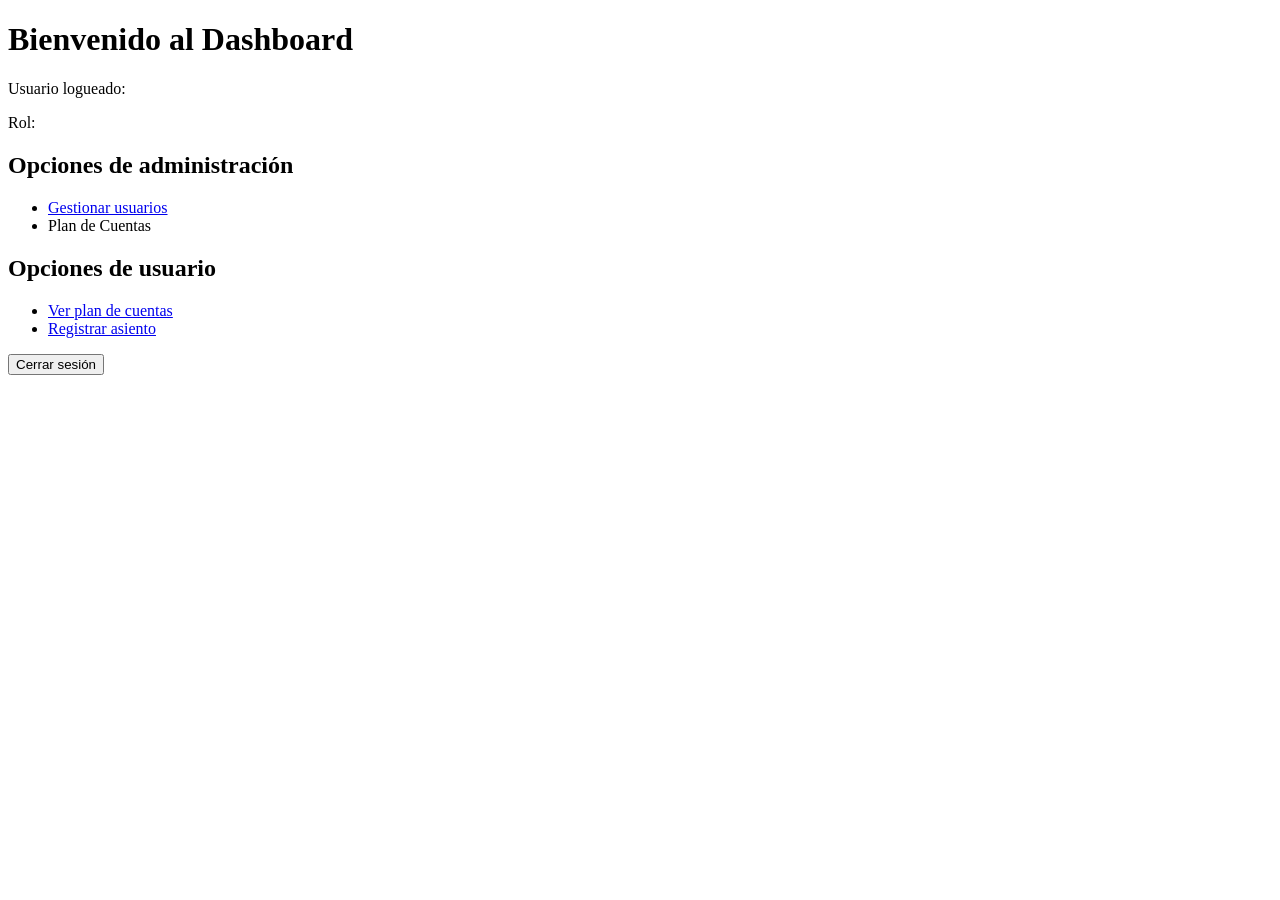
<file: src/main/resources/templates/dashboard.html>
<!DOCTYPE html>
<html lang="es" xmlns:th="http://www.thymeleaf.org">
<head>
    <meta charset="UTF-8">
    <title>Dashboard</title>
</head>
<body>
    <h1>Bienvenido al Dashboard</h1>
    <p>Usuario logueado: <span th:text="${session.usuarioLogueado.nombre}"></span></p>
    <p>Rol: <span th:text="${session.usuarioLogueado.rol}"></span></p>

    <!-- Visible solo para ADMIN -->
    <div th:if="${usuario.rol.name() == 'ADMIN'}">
        <h2>Opciones de administración</h2>
        <ul>
            <li><a href="#">Gestionar usuarios</a></li>
            <li><a th:href="@{/plan-cuentas}">Plan de Cuentas</a></li>
        </ul>
    </div>

    <!-- Visible solo para USUARIO -->
    <div th:if="${usuario.rol.name() == 'USUARIO'}">
        <h2>Opciones de usuario</h2>
        <ul>
            <li><a href="#">Ver plan de cuentas</a></li>
            <li><a href="#">Registrar asiento</a></li>
        </ul>
    </div>

    <!-- Botón de cerrar sesión -->
    <form action="/logout" method="post">
        <button type="submit">Cerrar sesión</button>
    </form>

</body>
</html>
</file>
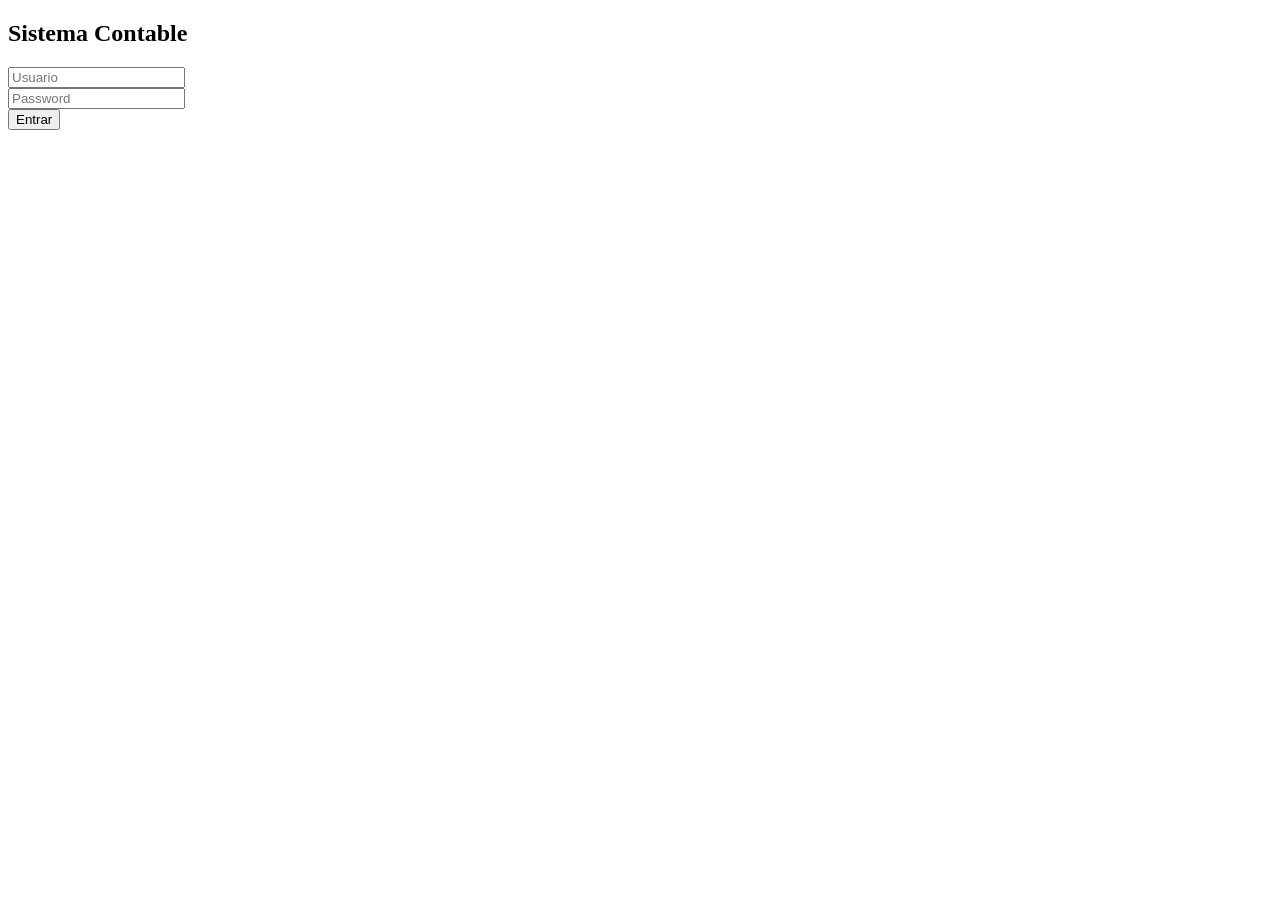
<file: src/main/resources/templates/login.html>
<!DOCTYPE html>
<html lang="es">
<head>
    <meta charset="UTF-8">
    <meta name="viewport" content="width=device-width, initial-scale=1.0">
    <title>Sistema Contable - Login</title>
    <!-- CSS estático -->
    <link rel="stylesheet" th:href="@{/style.css}">
    <!-- Font Awesome para íconos -->
    <link rel="stylesheet" href="https://cdnjs.cloudflare.com/ajax/libs/font-awesome/6.4.2/css/all.min.css">
</head>
<body>
<div th:if="${error}" style="color:red; margin-bottom: 15px;">
    <p th:text="${error}"></p>
</div>

<div class="login-container">
    <h2>Sistema Contable</h2>
    <!-- Formulario sin action ni method -->
    <form method="post" th:action="@{/login}">
        <div class="input-group user-input">
            <input type="text" id="usuario" name="usuario" placeholder="Usuario" required>
        </div>
        <div class="input-group password-input">
            <input type="password" id="password" name="password" placeholder="Password" required>
        </div>
        <button type="submit" class="btn-login">Entrar</button>
    </form>

</div>

<!-- JS de login -->
<script th:src="@{/login.js}"></script>
</body>
</html>
</file>
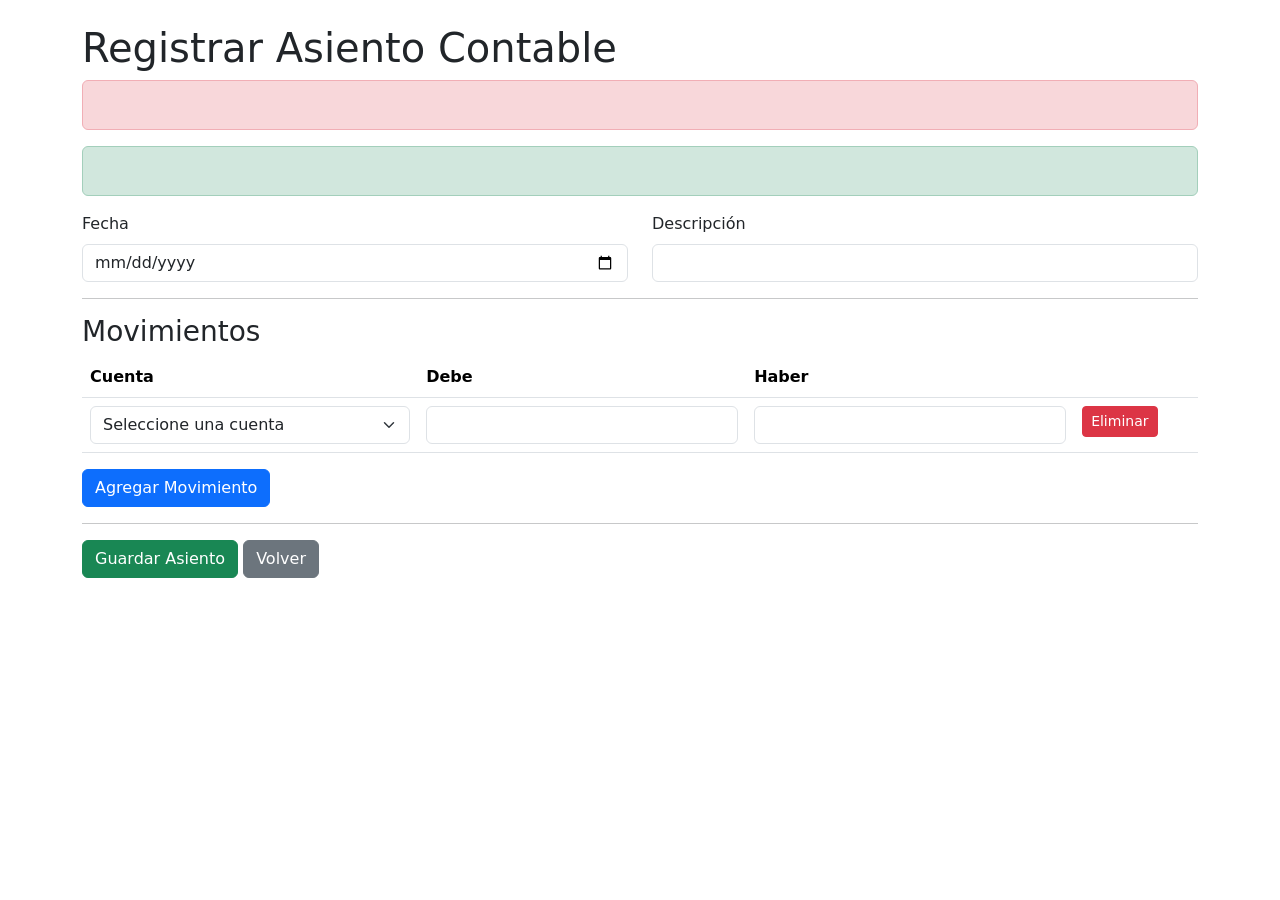
<file: SA2Gemini/src/main/resources/templates/asiento-form.html>
<!DOCTYPE html>
<html xmlns:th="http://www.thymeleaf.org">
<head>
    <title>Registrar Asiento</title>
    <link href="https://cdn.jsdelivr.net/npm/bootstrap@5.3.0/dist/css/bootstrap.min.css" rel="stylesheet">
</head>
<body>
<div th:replace="~{fragments/navbar :: navbarFragment}"></div>

<div class="container mt-4">
    <h1>Registrar Asiento Contable</h1>

    <div th:if="${error}" class="alert alert-danger" role="alert">
        <p th:text="${error}"></p>
    </div>
    <div th:if="${success}" class="alert alert-success" role="alert">
        <p th:text="${success}"></p>
    </div>

    <form th:action="@{/asientos}" th:object="${asiento}" method="post">
        <div class="row mb-3">
            <div class="col-md-6">
                <label for="fecha" class="form-label">Fecha</label>
                <input type="date" class="form-control" id="fecha" th:field="*{fecha}" required>
            </div>
            <div class="col-md-6">
                <label for="descripcion" class="form-label">Descripción</label>
                <input type="text" class="form-control" id="descripcion" th:field="*{descripcion}" required>
            </div>
        </div>

        <hr>

        <h3>Movimientos</h3>
        <table class="table" id="movimientos-table">
            <thead>
            <tr>
                <th>Cuenta</th>
                <th>Debe</th>
                <th>Haber</th>
                <th></th>
            </tr>
            </thead>
            <tbody>
            <!-- Initial row -->
            <tr>
                <td>
                    <select class="form-select" name="movimientos[0].cuenta.id" required>
                        <option value="">Seleccione una cuenta</option>
                        <option th:each="cuenta : ${cuentas}" th:value="${cuenta.id}" th:text="${cuenta.nombre}"></option>
                    </select>
                </td>
                <td><input type="number" step="0.01" class="form-control" name="movimientos[0].debe" oninput="handleDebeHaberInput(event)"></td>
                <td><input type="number" step="0.01" class="form-control" name="movimientos[0].haber" oninput="handleDebeHaberInput(event)"></td>
                <td><button type="button" class="btn btn-danger btn-sm" onclick="removeRow(this)">Eliminar</button></td>
            </tr>
            </tbody>
        </table>

        <button type="button" class="btn btn-primary" onclick="addRow()">Agregar Movimiento</button>
        <hr>

        <button type="submit" class="btn btn-success">Guardar Asiento</button>
        <button type="button" class="btn btn-secondary" onclick="history.back()">Volver</button>
    </form>
</div>

<script th:inline="javascript">
    let rowIndex = 1;

    const activeCuentasJson = JSON.parse([[${cuentasJson}]]); // Store accounts data from Thymeleaf in a JS variable

    function handleDebeHaberInput(event) {
        console.log('handleDebeHaberInput called');
        const changedInput = event.target;
        const row = changedInput.closest('tr');
        console.log('Row:', row);

        const debeInput = row.querySelector('input[name$=".debe"]');
        const haberInput = row.querySelector('input[name$=".haber"]');
        console.log('Debe Input:', debeInput, 'Haber Input:', haberInput);

        if (changedInput === debeInput) {
            if (debeInput.value !== '') {
                haberInput.value = '0'; // Set to 0 instead of empty
            } else {
                haberInput.value = ''; // If debe is cleared, clear haber too
            }
        } else if (changedInput === haberInput) {
            if (haberInput.value !== '') {
                debeInput.value = '0'; // Set to 0 instead of empty
            } else {
                debeInput.value = ''; // If haber is cleared, clear debe too
            }
        }
    }

    function addRow() {
        console.log("addRow function called."); // Diagnostic
        console.log("activeCuentasJson content:", activeCuentasJson); // Diagnostic

        const tableBody = document.getElementById('movimientos-table').getElementsByTagName('tbody')[0];
        const newRow = tableBody.insertRow();

        let optionsHtml = '<option value="">Seleccione una cuenta</option>'; // Add default option
        activeCuentasJson.forEach(function(cuenta) {
            optionsHtml += `<option value="${cuenta.id}">${cuenta.nombre}</option>`;
        });

        newRow.innerHTML = `
            <td>
                <select class="form-select" name="movimientos[${rowIndex}].cuenta.id" required>
                    ${optionsHtml}
                </select>
            </td>
            <td><input type="number" step="0.01" class="form-control" name="movimientos[${rowIndex}].debe" oninput="handleDebeHaberInput(event)"></td>
            <td><input type="number" step="0.01" class="form-control" name="movimientos[${rowIndex}].haber" oninput="handleDebeHaberInput(event)"></td>
            <td><button type="button" class="btn btn-danger btn-sm" onclick="removeRow(this)">Eliminar</button></td>
        `;

        rowIndex++;
    }

    function removeRow(button) {
        const row = button.parentNode.parentNode;
        if (document.getElementById('movimientos-table').getElementsByTagName('tbody')[0].rows.length > 1) {
            row.parentNode.removeChild(row);
        }
    }
</script>

<script src="https://cdn.jsdelivr.net/npm/bootstrap@5.3.0/dist/js/bootstrap.bundle.min.js"></script>

</body>
</html>
</file>
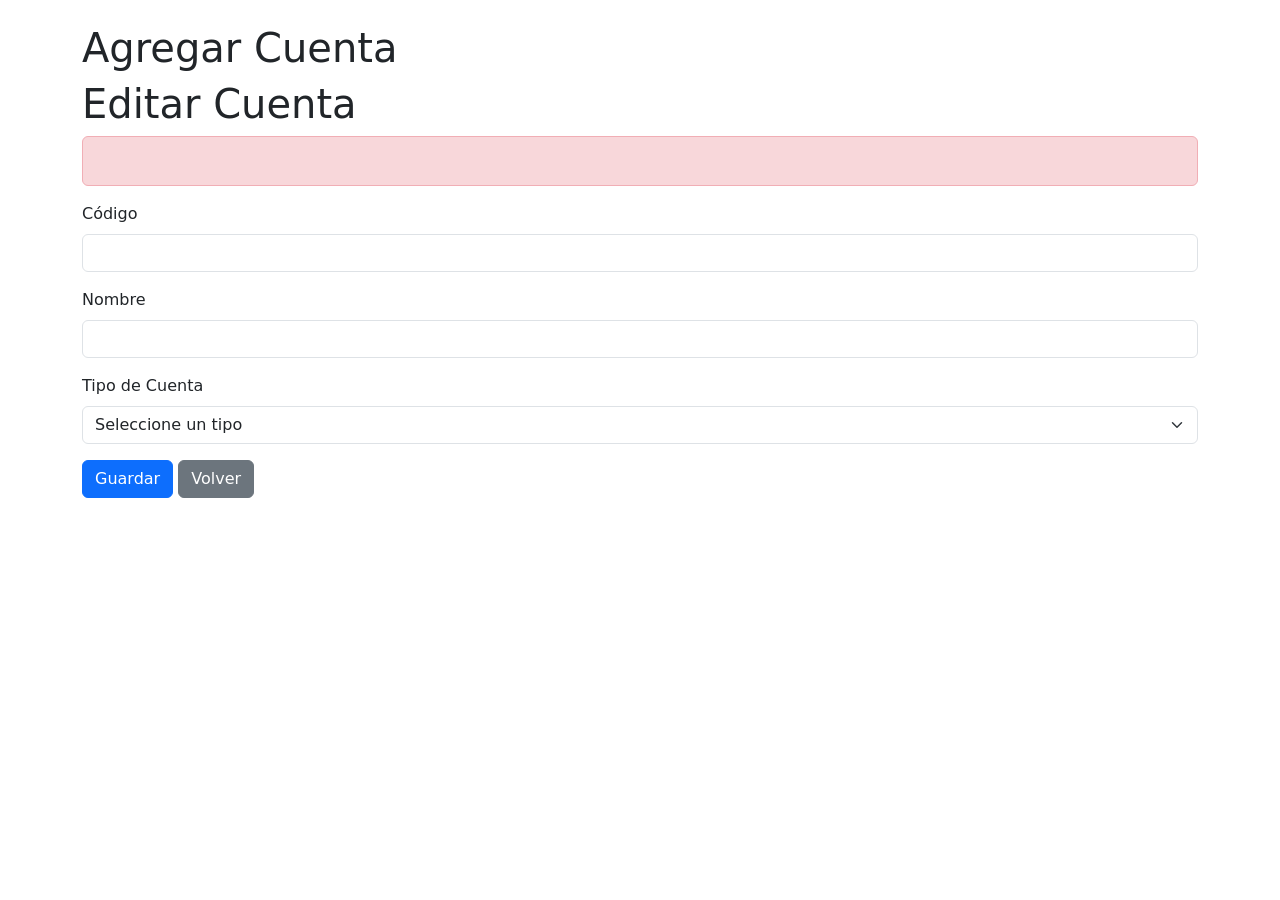
<file: SA2Gemini/src/main/resources/templates/cuenta-form.html>
<!DOCTYPE html>
<html xmlns:th="http://www.thymeleaf.org">
<head>
    <title>Formulario de Cuenta</title>
    <link href="https://cdn.jsdelivr.net/npm/bootstrap@5.3.0/dist/css/bootstrap.min.css" rel="stylesheet">
</head>
<body>
<div th:replace="~{fragments/navbar :: navbarFragment}"></div>

<div class="container mt-4">
    <h1 th:if="${cuenta.id == null}">Agregar Cuenta</h1>
    <h1 th:if="${cuenta.id != null}">Editar Cuenta</h1>

    <div th:if="${error}" class="alert alert-danger" role="alert">
        <p th:text="${error}"></p>
    </div>

    <form th:action="${cuenta.id == null} ? @{/admin/cuentas} : @{/admin/cuentas/editar/{id}(id=${cuenta.id})}" th:object="${cuenta}" method="post">
        <div class="mb-3">
            <label for="codigo" class="form-label">Código</label>
            <input type="text" class="form-control" id="codigo" th:field="*{codigo}" required>
        </div>
        <div class="mb-3">
            <label for="nombre" class="form-label">Nombre</label>
            <input type="text" class="form-control" id="nombre" th:field="*{nombre}" required>
        </div>
        <div class="mb-3">
            <label for="tipoCuenta" class="form-label">Tipo de Cuenta</label>
            <select class="form-select" id="tipoCuenta" th:field="*{tipoCuenta}" required>
                <option value="">Seleccione un tipo</option>
                <option th:each="tipo : ${tiposCuenta}" th:value="${tipo}" th:text="${tipo}"></option>
            </select>
        </div>
        <button type="submit" class="btn btn-primary">Guardar</button>
        <button type="button" class="btn btn-secondary" onclick="history.back()">Volver</button>
    </form>
</div>

<script src="https://cdn.jsdelivr.net/npm/bootstrap@5.3.0/dist/js/bootstrap.bundle.min.js"></script>
</body>
</html>
</file>
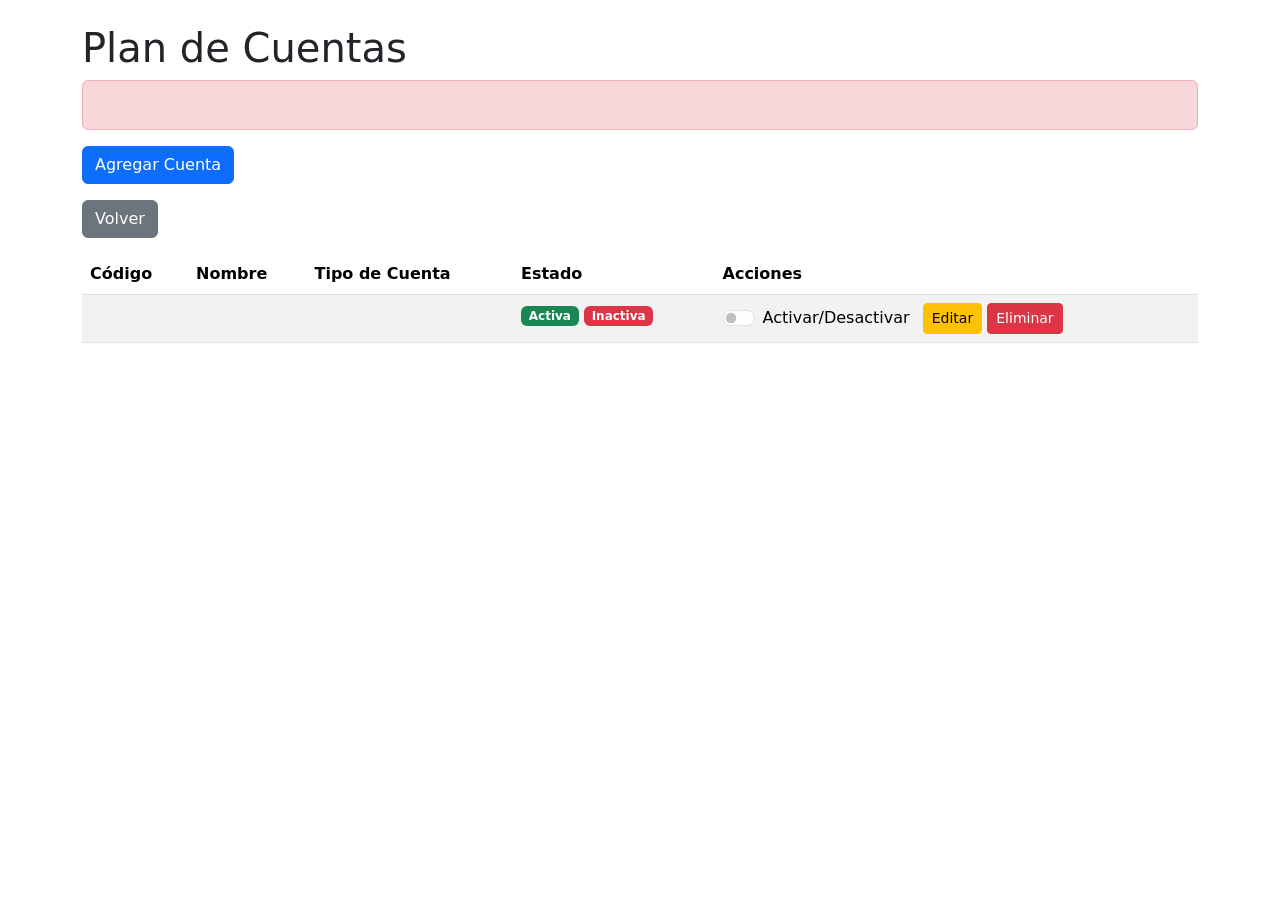
<file: SA2Gemini/src/main/resources/templates/cuentas.html>
<!DOCTYPE html>
<html xmlns:th="http://www.thymeleaf.org" xmlns:sec="http://www.thymeleaf.org/extras/spring-security">
<head>
    <title>Plan de Cuentas</title>
    <link href="https://cdn.jsdelivr.net/npm/bootstrap@5.3.0/dist/css/bootstrap.min.css" rel="stylesheet">
</head>
<body>
<div th:replace="~{fragments/navbar :: navbarFragment}"></div>

<div class="container mt-4">
    <h1>Plan de Cuentas</h1>

    <div th:if="${error}" class="alert alert-danger" role="alert">
        <p th:text="${error}"></p>
    </div>

    <div sec:authorize="hasRole('ADMIN')" class="mb-3">
        <a th:href="@{/admin/cuentas/nuevo}" class="btn btn-primary">Agregar Cuenta</a>
    </div>
    <div class="mb-3">
        <button type="button" class="btn btn-secondary" onclick="history.back()">Volver</button>
    </div>

    <table class="table table-striped">
        <thead>
        <tr>
            <th>Código</th>
            <th>Nombre</th>
            <th>Tipo de Cuenta</th>
            <th>Estado</th>
            <th sec:authorize="hasRole('ADMIN')">Acciones</th>
        </tr>
        </thead>
        <tbody>
        <tr th:each="cuenta : ${cuentas}">
            <td th:text="${cuenta.codigo}"></td>
            <td th:text="${cuenta.nombre}"></td>
            <td th:text="${cuenta.tipoCuenta}"></td>
            <td>
                <span th:if="${cuenta.activo}" class="badge bg-success">Activa</span>
                <span th:unless="${cuenta.activo}" class="badge bg-danger">Inactiva</span>
            </td>
            <td sec:authorize="hasRole('ADMIN')">
                <div class="form-check form-switch d-inline-block me-2">
                    <input class="form-check-input" type="checkbox" role="switch" th:id="${'activoSwitch' + cuenta.id}"
                           th:checked="${cuenta.activo}"
                           onchange="document.getElementById('toggleForm' + this.id).submit()">
                    <label class="form-check-label" th:for="${'activoSwitch' + cuenta.id}">Activar/Desactivar</label>
                </div>
                <form th:id="${'toggleFormactivoSwitch' + cuenta.id}" th:action="@{/admin/cuentas/toggleActivo/{id}(id=${cuenta.id})}" method="post" style="display: none;"></form>

                <a th:href="@{/admin/cuentas/editar/{id}(id=${cuenta.id})}" class="btn btn-sm btn-warning">Editar</a>
                <a th:href="@{/admin/cuentas/eliminar/{id}(id=${cuenta.id})}" class="btn btn-sm btn-danger">Eliminar</a>
            </td>
        </tr>
        </tbody>
    </table>
</div>

<script src="https://cdn.jsdelivr.net/npm/bootstrap@5.3.0/dist/js/bootstrap.bundle.min.js"></script>
</body>
</html>
</file>
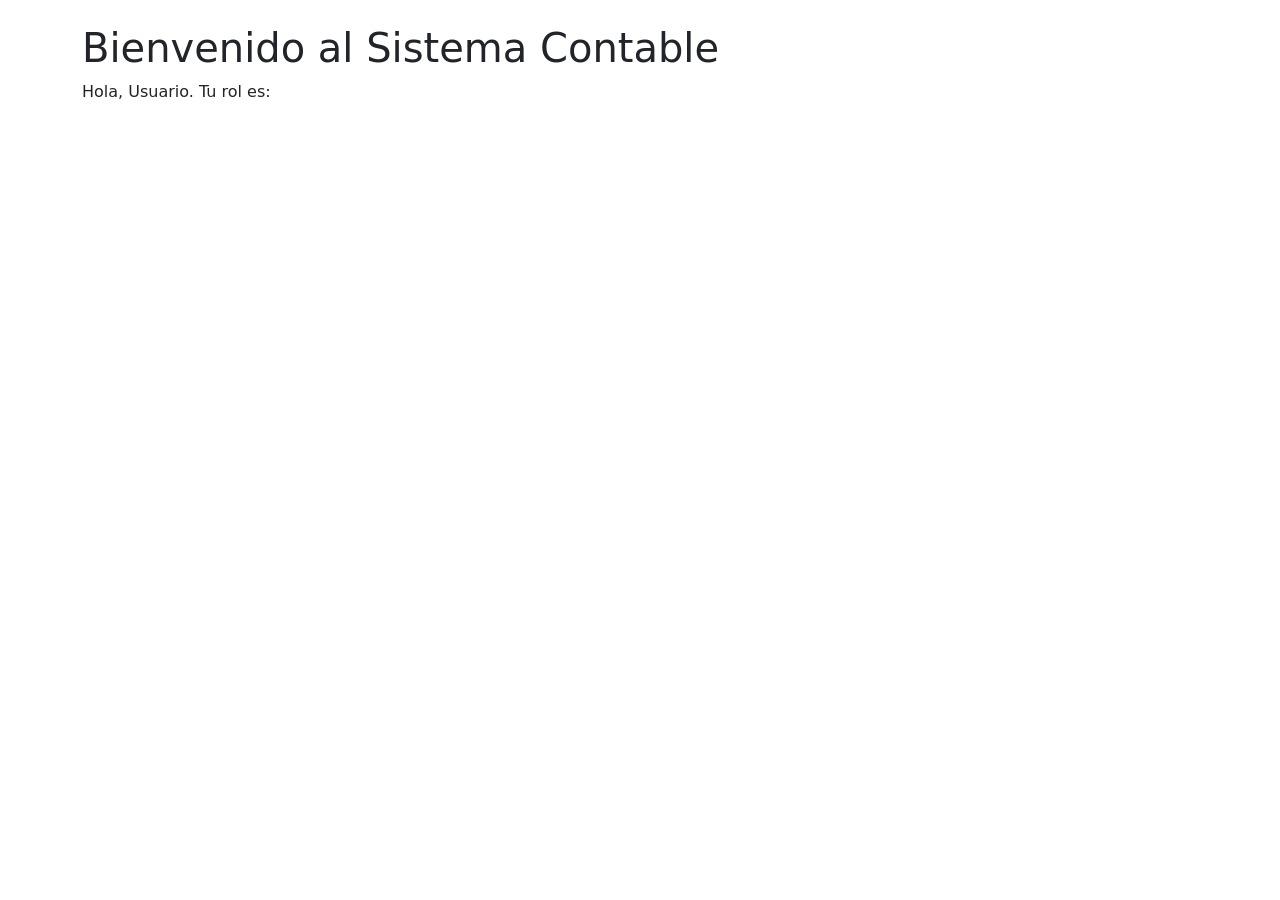
<file: SA2Gemini/src/main/resources/templates/home.html>
<!DOCTYPE html>
<html xmlns:th="http://www.thymeleaf.org" xmlns:sec="http://www.thymeleaf.org/extras/spring-security">
<head>
    <title>Home</title>
    <link href="https://cdn.jsdelivr.net/npm/bootstrap@5.3.0/dist/css/bootstrap.min.css" rel="stylesheet">
</head>
<body>
<div th:replace="~{fragments/navbar :: navbarFragment}"></div>
<div class="container mt-4">
    <h1>Bienvenido al Sistema Contable</h1>
    <p>Hola, <span sec:authentication="name">Usuario</span>. Tu rol es:
        <span th:with="role=${#authentication.principal.authorities.?[#this.authority.startsWith('ROLE_')].![#this.authority.substring(5)]?.get(0)}">
            <span th:text="${#strings.capitalize(role)}"></span>
        </span>
    </p>
</div>
<script src="https://cdn.jsdelivr.net/npm/bootstrap@5.3.0/dist/js/bootstrap.bundle.min.js"></script>
</body>
</html>
</file>
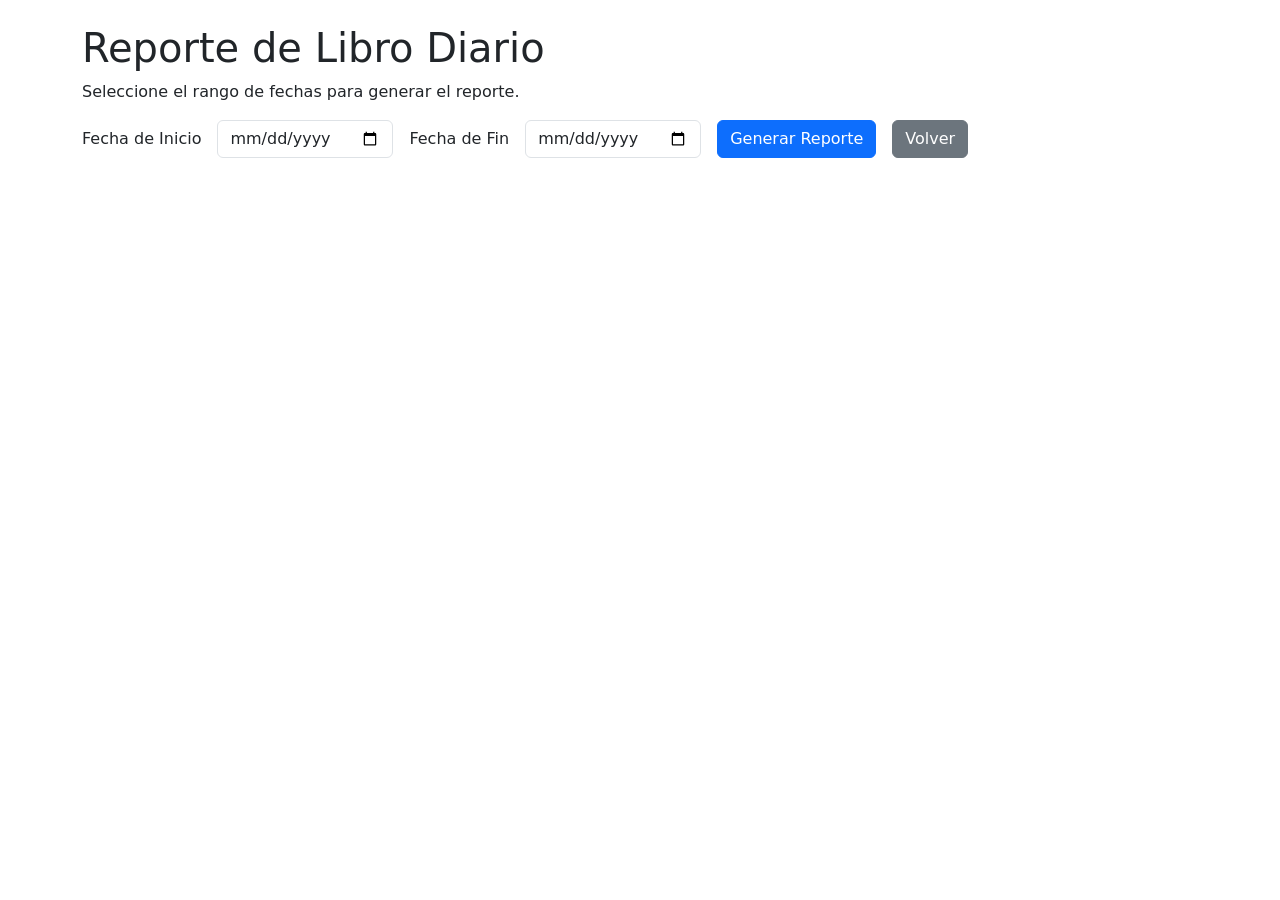
<file: SA2Gemini/src/main/resources/templates/libro-diario-form.html>
<!DOCTYPE html>
<html xmlns:th="http://www.thymeleaf.org">
<head>
    <title>Reporte - Libro Diario</title>
    <link href="https://cdn.jsdelivr.net/npm/bootstrap@5.3.0/dist/css/bootstrap.min.css" rel="stylesheet">
</head>
<body>
<div th:replace="~{fragments/navbar :: navbarFragment}"></div>

<div class="container mt-4">
    <h1>Reporte de Libro Diario</h1>
    <p>Seleccione el rango de fechas para generar el reporte.</p>

    <form th:action="@{/reportes/libro-diario}" method="post">
        <div class="row g-3 align-items-center">
            <div class="col-auto">
                <label for="startDate" class="col-form-label">Fecha de Inicio</label>
            </div>
            <div class="col-auto">
                <input type="date" id="startDate" name="startDate" class="form-control" required>
            </div>
            <div class="col-auto">
                <label for="endDate" class="col-form-label">Fecha de Fin</label>
            </div>
            <div class="col-auto">
                <input type="date" id="endDate" name="endDate" class="form-control" required>
            </div>
            <div class="col-auto">
                <button type="submit" class="btn btn-primary">Generar Reporte</button>
            </div>
            <div class="col-auto">
                <button type="button" class="btn btn-secondary" onclick="history.back()">Volver</button>
            </div>
        </div>
    </form>
</div>

<script src="https://cdn.jsdelivr.net/npm/bootstrap@5.3.0/dist/js/bootstrap.bundle.min.js"></script>
</body>
</html>
</file>
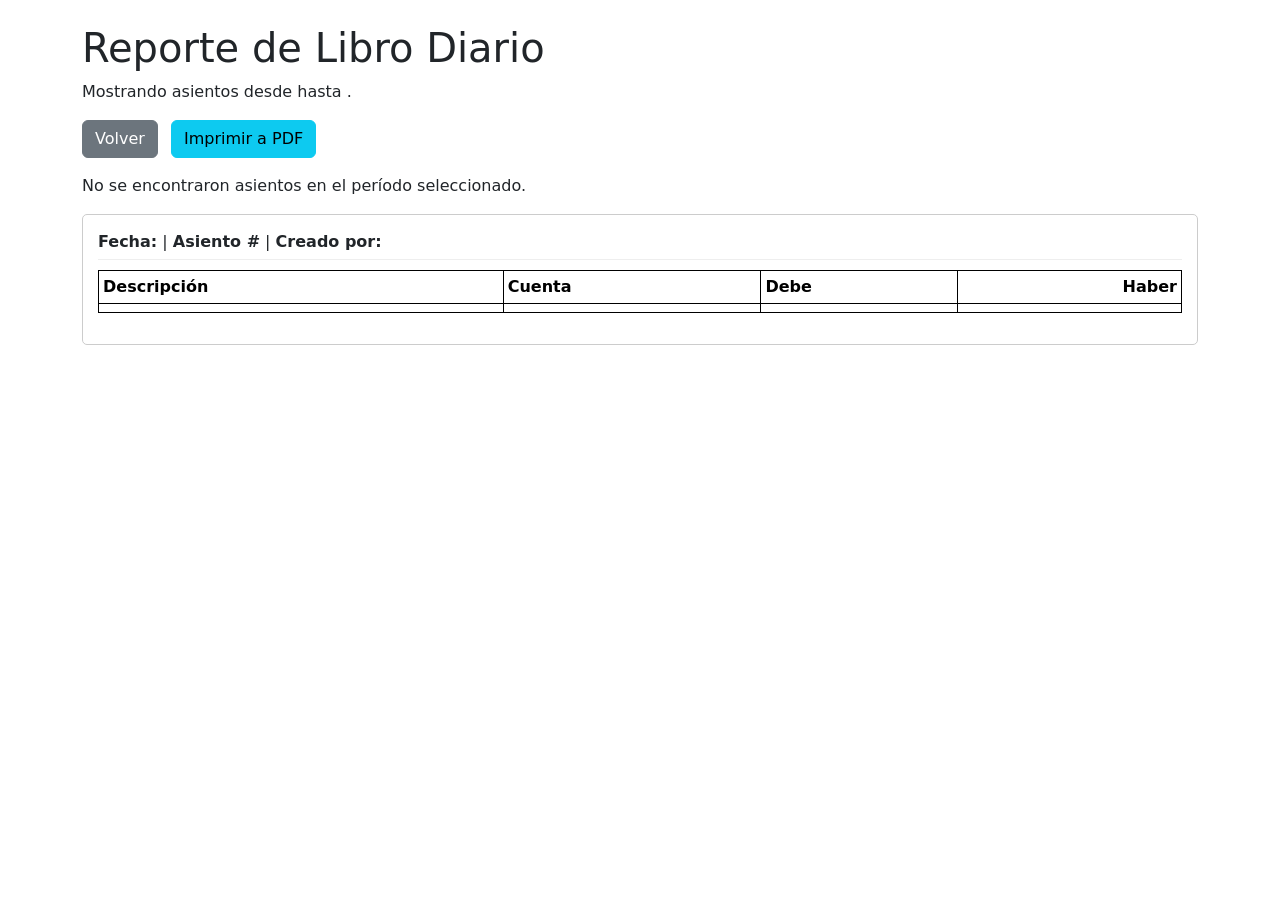
<file: SA2Gemini/src/main/resources/templates/libro-diario-report.html>
<!DOCTYPE html>
<html xmlns:th="http://www.thymeleaf.org">
<head>
    <title>Reporte - Libro Diario</title>
    <link href="https://cdn.jsdelivr.net/npm/bootstrap@5.3.0/dist/css/bootstrap.min.css" rel="stylesheet"/>
    <style>
        .asiento-block {
            border: 1px solid #ccc;
            padding: 15px;
            margin-bottom: 20px;
            border-radius: 5px;
        }
        .asiento-header {
            border-bottom: 1px solid #eee;
            margin-bottom: 10px;
            padding-bottom: 5px;
        }
        .description-cell {
            text-align: center;
            vertical-align: middle;
        }
        .debe-amount {
            text-align: left;
        }
        .haber-amount {
            text-align: right;
        }
    </style>
    <style th:if="${isPdf}">
        table {
            width: 100%;
            border-collapse: collapse;
        }
        th, td {
            border: 1px solid black;
            padding: 8px;
            text-align: left;
        }
        .table-bordered th, .table-bordered td {
            border: 1px solid black !important;
        }
        .text-end {
            text-align: right !important;
        }
        .text-start {
            text-align: left !important;
        }
        .description-cell {
            text-align: center !important;
        }
    </style>
</head>
<body>
<div th:unless="${isPdf}" th:replace="~{fragments/navbar :: navbarFragment}"></div>

<div class="container mt-4">
    <h1>Reporte de Libro Diario</h1>
    <p>Mostrando asientos desde <strong th:text="${#temporals.format(startDate, 'dd-MM-yyyy')}"></strong> hasta <strong th:text="${#temporals.format(endDate, 'dd-MM-yyyy')}"></strong>.</p>
    <div th:unless="${isPdf}">
        <button type="button" class="btn btn-secondary mb-3" onclick="history.back()">Volver</button>
        <a th:href="@{/reportes/libro-diario/pdf(startDate=${startDate}, endDate=${endDate})}" class="btn btn-info mb-3 ms-2">Imprimir a PDF</a>
    </div>

    <div th:if="${asientos.isEmpty()}">
        <p>No se encontraron asientos en el período seleccionado.</p>
    </div>

    <div th:each="asiento : ${asientos}" class="asiento-block">
            <div class="asiento-header">
                <strong>Fecha:</strong> <span th:text="${#temporals.format(asiento.fecha, 'dd-MM-yyyy')}"></span> |
                <strong>Asiento #<span th:text="${asiento.id}"></span></strong> |
                <strong>Creado por:</strong> <span th:text="${asiento.usuarioCreador != null ? asiento.usuarioCreador.username : 'N/A'}"></span>
            </div>
            <table class="table table-sm table-bordered">
                <thead>
                <tr>
                    <th>Descripción</th>
                    <th>Cuenta</th>
                    <th class="text-start">Debe</th>
                    <th class="text-end">Haber</th>
                </tr>
                </thead>
                <tbody>
                <th:block th:each="movIndex, movStat : ${asiento.movimientos}">
                    <tr th:with="mov=${asiento.movimientos[movStat.index]}">
                        <td th:if="${movStat.index == 0}" th:rowspan="${asiento.movimientos.size()}" th:text="${asiento.descripcion}" class="description-cell"></td>
                        <td th:text="${mov.cuenta.nombre}"
                            th:classappend="${mov.debe != null and mov.debe.doubleValue() > 0} ? 'text-start' : 'text-end'">
                        </td>
                        <td class="debe-amount" th:text="${mov.debe != null ? #numbers.formatDecimal(mov.debe, 1, 2) : ''}"></td>
                        <td class="haber-amount" th:text="${mov.haber != null ? #numbers.formatDecimal(mov.haber, 1, 2) : ''}"></td>
                    </tr>
                </th:block>
                </tbody>
            </table>
        </div>

</div>

<script src="https://cdn.jsdelivr.net/npm/bootstrap@5.3.0/dist/js/bootstrap.bundle.min.js"></script>
</body>
</html>
</file>
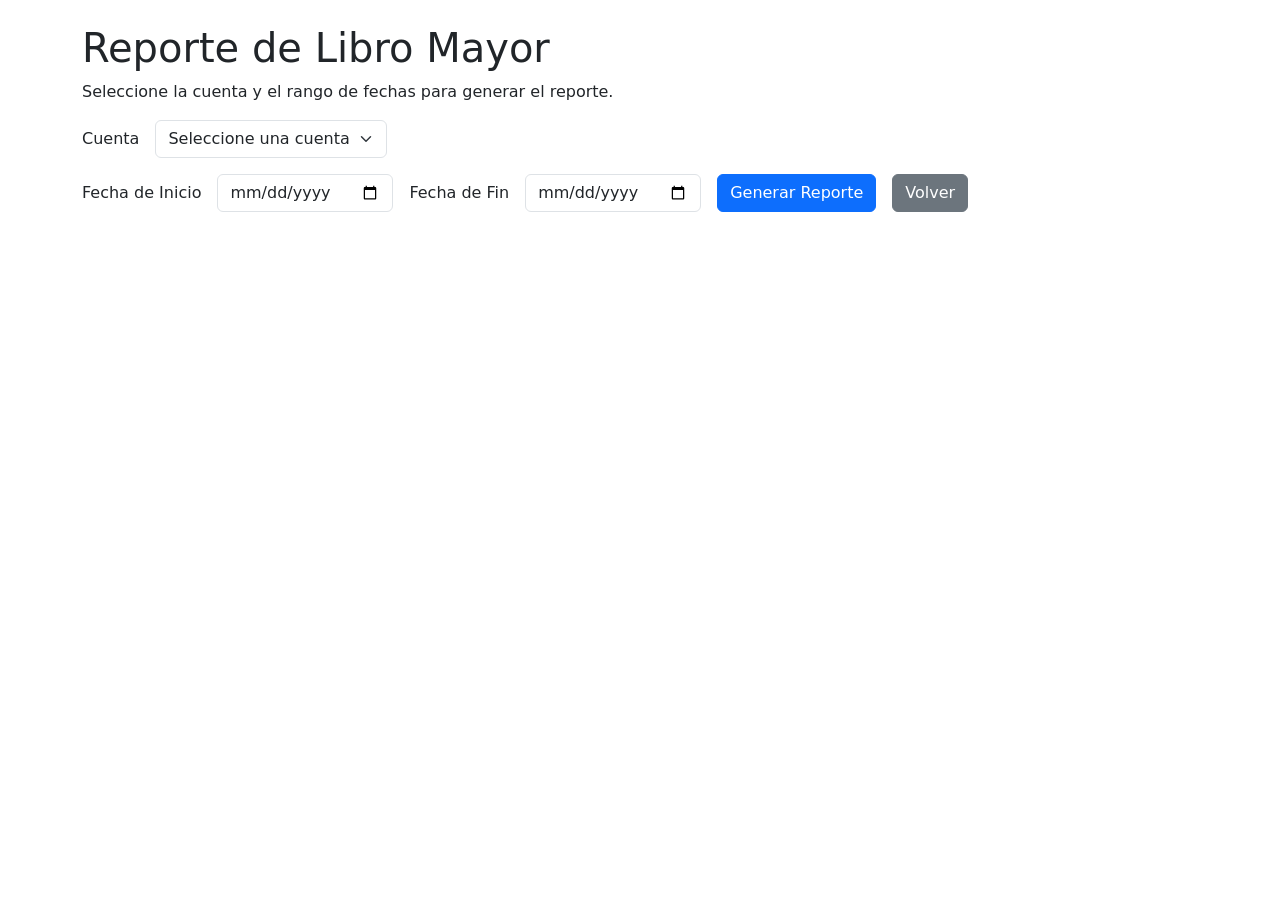
<file: SA2Gemini/src/main/resources/templates/libro-mayor-form.html>
<!DOCTYPE html>
<html xmlns:th="http://www.thymeleaf.org">
<head>
    <title>Reporte - Libro Mayor</title>
    <link href="https://cdn.jsdelivr.net/npm/bootstrap@5.3.0/dist/css/bootstrap.min.css" rel="stylesheet">
</head>
<body>
<div th:replace="~{fragments/navbar :: navbarFragment}"></div>

<div class="container mt-4">
    <h1>Reporte de Libro Mayor</h1>
    <p>Seleccione la cuenta y el rango de fechas para generar el reporte.</p>

    <form th:action="@{/reportes/libro-mayor}" method="post">
        <div class="row g-3 align-items-center mb-3">
            <div class="col-auto">
                <label for="cuentaId" class="col-form-label">Cuenta</label>
            </div>
            <div class="col-auto">
                <select id="cuentaId" name="cuentaId" class="form-select" required>
                    <option value="">Seleccione una cuenta</option>
                    <option th:each="cuenta : ${cuentas}" th:value="${cuenta.id}" th:text="${cuenta.nombre}"></option>
                </select>
            </div>
        </div>
        <div class="row g-3 align-items-center">
            <div class="col-auto">
                <label for="startDate" class="col-form-label">Fecha de Inicio</label>
            </div>
            <div class="col-auto">
                <input type="date" id="startDate" name="startDate" class="form-control" required>
            </div>
            <div class="col-auto">
                <label for="endDate" class="col-form-label">Fecha de Fin</label>
            </div>
            <div class="col-auto">
                <input type="date" id="endDate" name="endDate" class="form-control" required>
            </div>
            <div class="col-auto">
                <button type="submit" class="btn btn-primary">Generar Reporte</button>
            </div>
            <div class="col-auto">
                <button type="button" class="btn btn-secondary" onclick="history.back()">Volver</button>
            </div>
        </div>
    </form>
</div>

<script src="https://cdn.jsdelivr.net/npm/bootstrap@5.3.0/dist/js/bootstrap.bundle.min.js"></script>
</body>
</html>
</file>
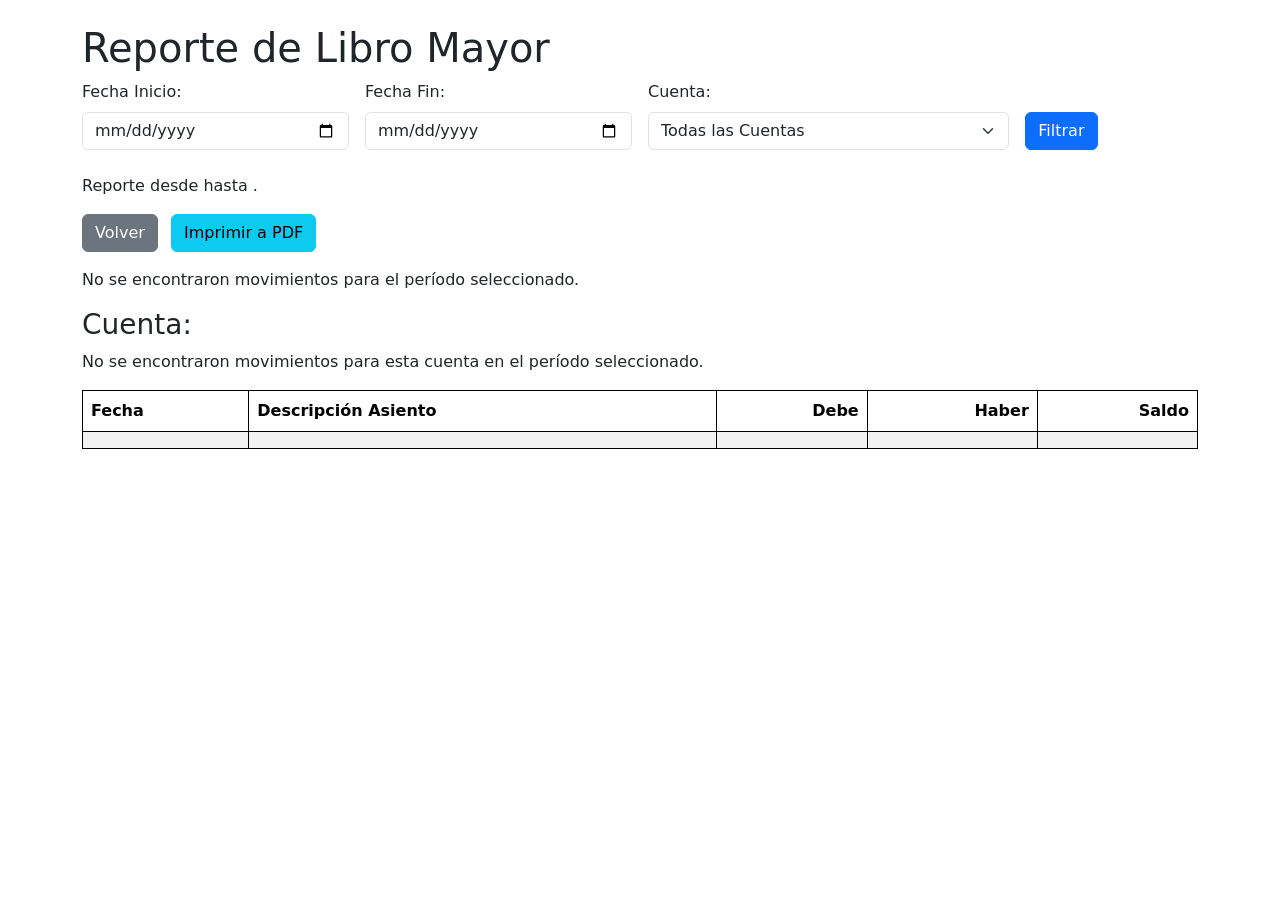
<file: SA2Gemini/src/main/resources/templates/libro-mayor-report.html>
<!DOCTYPE html>
<html xmlns:th="http://www.thymeleaf.org">
<head>
    <title>Reporte - Libro Mayor</title>
    <link href="https://cdn.jsdelivr.net/npm/bootstrap@5.3.0/dist/css/bootstrap.min.css" rel="stylesheet"/>
    <style>
        .table-responsive {
            overflow-x: auto;
        }
    </style>
    <style th:if="${isPdf}">
        table {
            width: 100%;
            border-collapse: collapse;
        }
        th, td {
            border: 1px solid black;
            padding: 8px;
            text-align: left;
        }
        .table-bordered th, .table-bordered td {
            border: 1px solid black !important;
        }
        .text-end {
            text-align: right !important;
        }
        .text-start {
            text-align: left !important;
        }
    </style>
</head>
<body>
<div th:unless="${isPdf}" th:replace="~{fragments/navbar :: navbarFragment}"></div>

<div class="container mt-4">
    <h1>Reporte de Libro Mayor</h1>
    <form th:unless="${isPdf}" th:action="@{/reportes/libro-mayor}" method="get" class="mb-4">
        <div class="row g-3 align-items-end">
            <div class="col-md-3">
                <label for="fechaInicio" class="form-label">Fecha Inicio:</label>
                <input type="date" class="form-control" id="fechaInicio" name="fechaInicio" th:value="${fechaInicio}">
            </div>
            <div class="col-md-3">
                <label for="fechaFin" class="form-label">Fecha Fin:</label>
                <input type="date" class="form-control" id="fechaFin" name="fechaFin" th:value="${fechaFin}">
            </div>
            <div class="col-md-4">
                <label for="cuentaId" class="form-label">Cuenta:</label>
                <select class="form-select" id="cuentaId" name="cuentaId">
                    <option value="">Todas las Cuentas</option>
                    <option th:each="cuenta : ${cuentas}"
                            th:value="${cuenta.id}"
                            th:text="${cuenta.nombre}"
                            th:selected="${cuenta.id == selectedCuentaId}">
                    </option>
                </select>
            </div>
            <div class="col-md-2">
                <button type="submit" class="btn btn-primary">Filtrar</button>
            </div>
        </div>
    </form>

    <p>Reporte desde <strong th:text="${#temporals.format(fechaInicio, 'dd-MM-yyyy')}"></strong> hasta <strong th:text="${#temporals.format(fechaFin, 'dd-MM-yyyy')}"></strong>.</p>
    <div th:unless="${isPdf}">
        <button type="button" class="btn btn-secondary mb-3" onclick="history.back()">Volver</button>
        <a th:href="@{/reportes/libro-mayor/pdf(fechaInicio=${fechaInicio}, fechaFin=${fechaFin}, cuentaId=${selectedCuentaId})}" class="btn btn-info mb-3 ms-2">Imprimir a PDF</a>
    </div>

    <div th:if="${reportePorCuenta.isEmpty()}">
        <p>No se encontraron movimientos para el período seleccionado.</p>
    </div>

    <div th:unless="${reportePorCuenta.isEmpty()}">
        <div th:each="entry : ${reportePorCuenta}" class="mb-5">
            <h3>Cuenta: <strong th:text="${entry.key}"></strong></h3>
            <div th:if="${entry.value.isEmpty()}">
                <p>No se encontraron movimientos para esta cuenta en el período seleccionado.</p>
            </div>
            <div th:unless="${entry.value.isEmpty()}" class="table-responsive">
                <table class="table table-striped table-bordered">
                    <thead>
                    <tr>
                        <th>Fecha</th>
                        <th>Descripción Asiento</th>
                        <th class="text-end">Debe</th>
                        <th class="text-end">Haber</th>
                        <th class="text-end">Saldo</th>
                    </tr>
                    </thead>
                    <tbody>
                    <tr th:each="data : ${entry.value}">
                        <td th:text="${#temporals.format(data.fecha, 'dd-MM-yyyy')}"></td>
                        <td th:text="${data.detalle}"></td>
                        <td class="text-end" th:text="${#numbers.formatDecimal(data.debe, 1, 2)}"></td>
                        <td class="text-end" th:text="${#numbers.formatDecimal(data.haber, 1, 2)}"></td>
                        <td class="text-end" th:text="${#numbers.formatDecimal(data.saldo, 1, 2)}"></td>
                    </tr>
                    </tbody>
                </table>
            </div>
        </div>
    </div>

</div>

<script src="https://cdn.jsdelivr.net/npm/bootstrap@5.3.0/dist/js/bootstrap.bundle.min.js"></script>
</body>
</html>
</file>
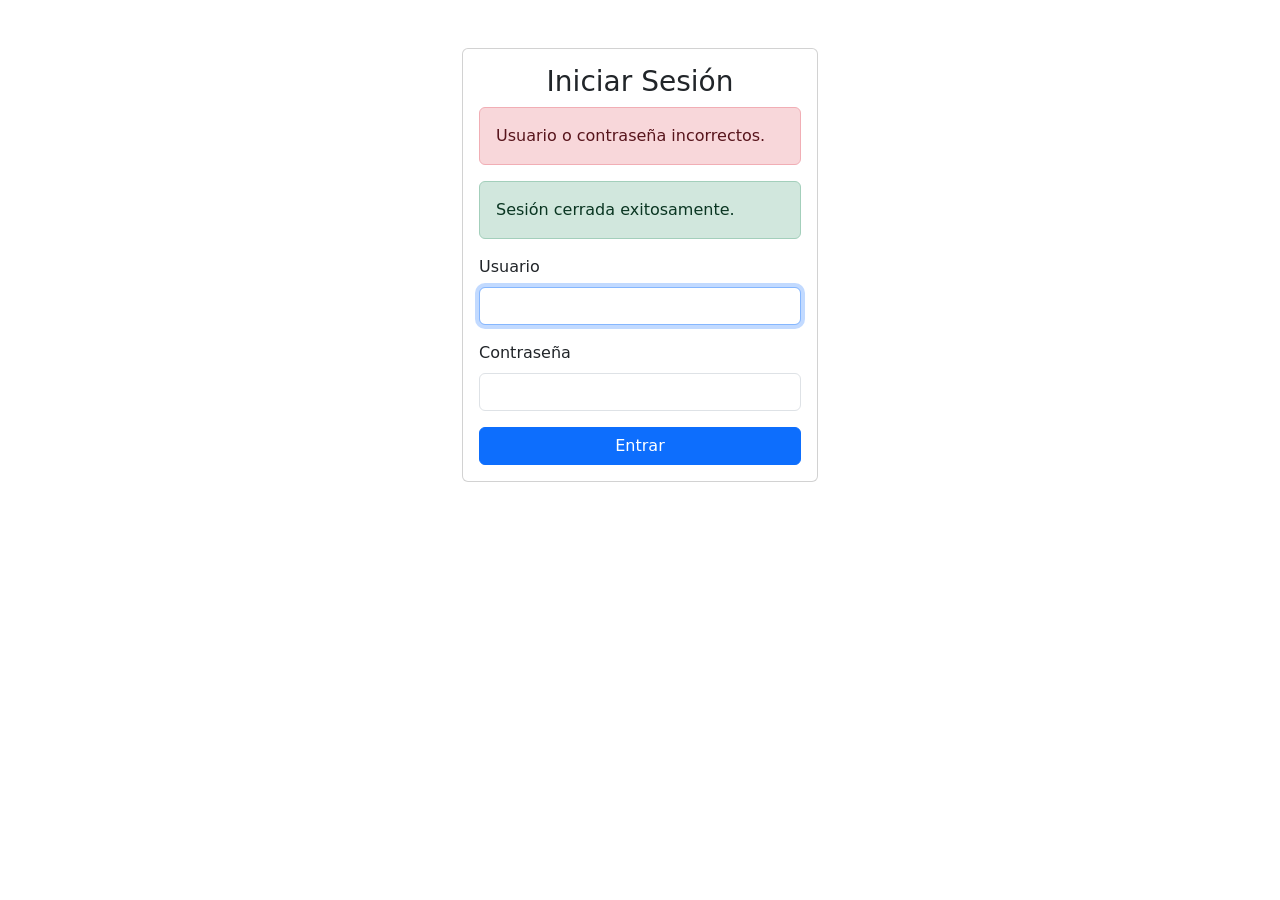
<file: SA2Gemini/src/main/resources/templates/login.html>
<!DOCTYPE html>
<html xmlns:th="http://www.thymeleaf.org">
<head>
    <title>Login</title>
    <link href="https://cdn.jsdelivr.net/npm/bootstrap@5.3.0/dist/css/bootstrap.min.css" rel="stylesheet">
</head>
<body>
<div class="container mt-5">
    <div class="row justify-content-center">
        <div class="col-md-4">
            <div class="card">
                <div class="card-body">
                    <h3 class="card-title text-center">Iniciar Sesión</h3>
                    <form th:action="@{/login}" method="post">
                        <div th:if="${param.error}" class="alert alert-danger">
                            Usuario o contraseña incorrectos.
                        </div>
                        <div th:if="${param.logout}" class="alert alert-success">
                            Sesión cerrada exitosamente.
                        </div>
                        <div class="mb-3">
                            <label for="username" class="form-label">Usuario</label>
                            <input type="text" id="username" name="username" class="form-control" required autofocus>
                        </div>
                        <div class="mb-3">
                            <label for="password" class="form-label">Contraseña</label>
                            <input type="password" id="password" name="password" class="form-control" required>
                        </div>
                        <button type="submit" class="btn btn-primary w-100">Entrar</button>
                    </form>
                </div>
            </div>
        </div>
    </div>
</div>
</body>
</html>
</file>
